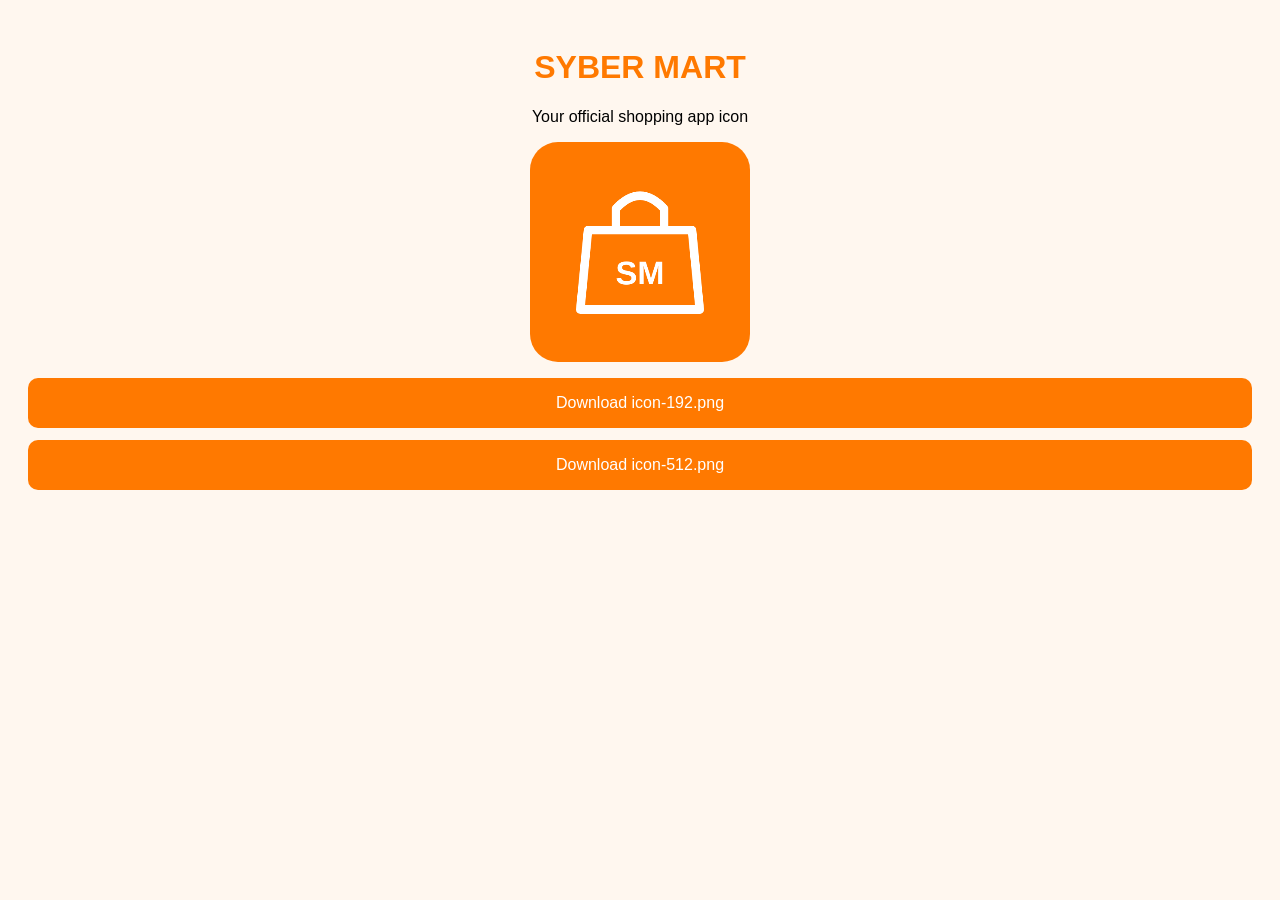
<file: icon-generator.html>
<!DOCTYPE html>
<html lang="en">
<head>
<meta charset="UTF-8">
<meta name="viewport" content="width=device-width, initial-scale=1">
<title>SYBER MART Icon Generator</title>
<style>
body {
  font-family: Arial, sans-serif;
  text-align: center;
  padding: 20px;
  background: #fff7ef;
}
canvas {
  width: 220px;
  max-width: 80%;
  border-radius: 28px;
}
button {
  display: block;
  width: 100%;
  padding: 16px;
  margin: 12px 0;
  border: 0;
  border-radius: 10px;
  background: #ff7900;
  color: white;
  font-size: 16px;
}
</style>
</head>
<body>
<h1 style="color:#ff7900">SYBER MART</h1>
<p>Your official shopping app icon</p>

<canvas id="logo" width="512" height="512"></canvas>

<button onclick="downloadIcon(192)">
Download icon-192.png
</button>
<button onclick="downloadIcon(512)">
Download icon-512.png
</button>

<script>
const canvas = document.getElementById("logo");
const ctx = canvas.getContext("2d");

ctx.fillStyle = "#ff7900";
ctx.fillRect(0, 0, 512, 512);

// White shopping bag
ctx.strokeStyle = "#ffffff";
ctx.lineWidth = 20;
ctx.lineJoin = "round";
ctx.beginPath();
ctx.moveTo(135, 205);
ctx.lineTo(377, 205);
ctx.lineTo(395, 390);
ctx.lineTo(117, 390);
ctx.closePath();
ctx.stroke();

// Bag handle
ctx.beginPath();
ctx.moveTo(200, 207);
ctx.lineTo(200, 155);
ctx.quadraticCurveTo(256, 95, 312, 155);
ctx.lineTo(312, 207);
ctx.stroke();

// Letters
ctx.fillStyle = "#ffffff";
ctx.font = "bold 76px Arial";
ctx.textAlign = "center";
ctx.textBaseline = "middle";
ctx.fillText("SM", 256, 310);

function downloadIcon(size) {
  const output = document.createElement("canvas");
  output.width = size;
  output.height = size;

  output.getContext("2d").drawImage(
    canvas, 0, 0, size, size
  );

  output.toBlob(function(blob) {
    if (!blob) {
      alert("Icon creation failed. Please try again.");
      return;
    }

    const url = URL.createObjectURL(blob);
    const link = document.createElement("a");
    link.href = url;
    link.download = "icon-" + size + ".png";
    document.body.appendChild(link);
    link.click();
    link.remove();

    setTimeout(() => URL.revokeObjectURL(url), 1000);
  }, "image/png");
}
</script>
</body>
</html>
</file>
